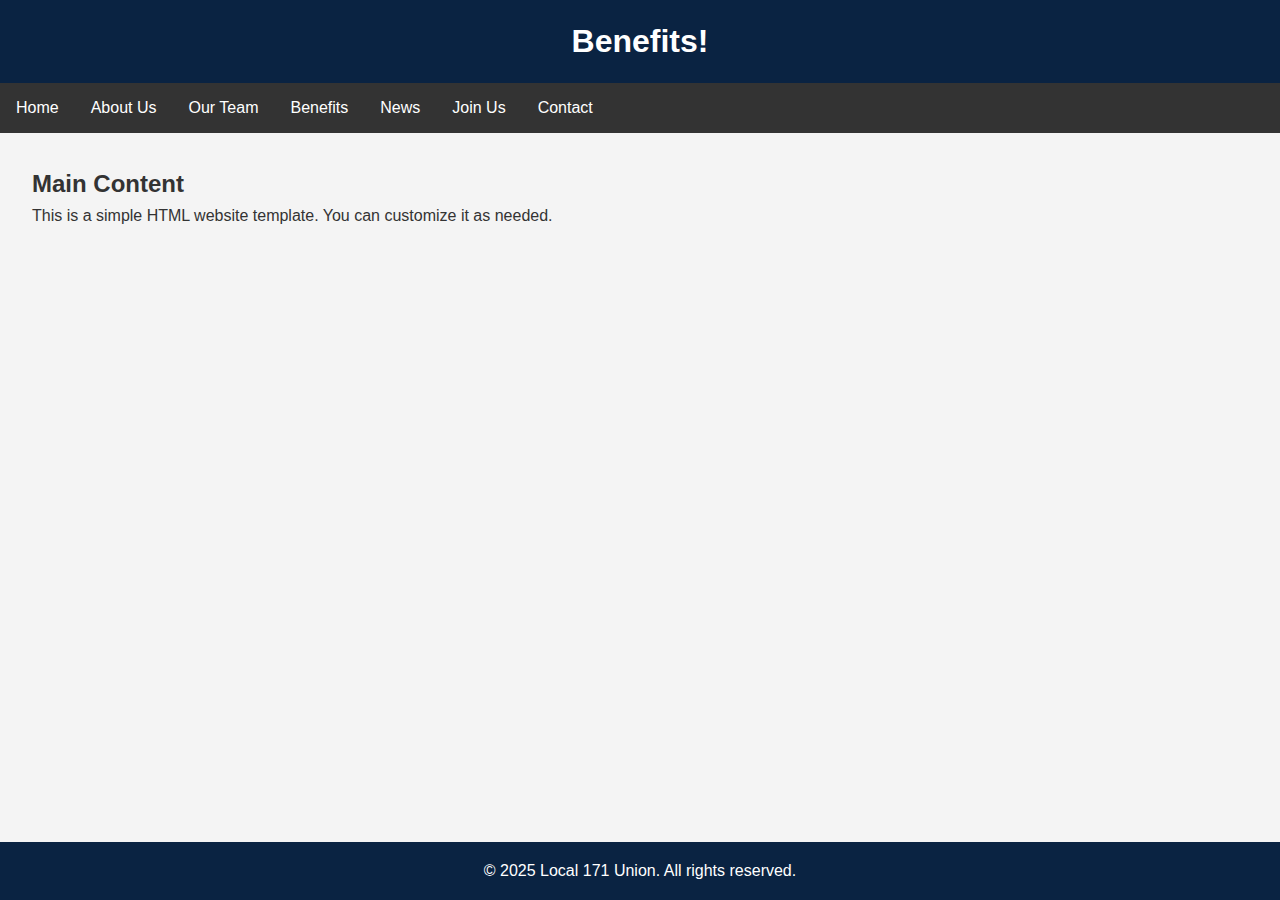
<file: Benefits.html>
<!DOCTYPE html>
<html lang="en">
<head>
  <meta charset="UTF-8" />
  <meta name="viewport" content="width=device-width, initial-scale=1.0" />
  <title>Simple Website</title>
  <link rel="stylesheet" href="benefits.css" />
</head>
<body>
  <header>
    <h1>Benefits!
    </h1>
  </header>

  <nav>
    <a href="index.html">Home</a>
    <a href="about_us.html">About Us</a>
    <a href="our_team.html">Our Team</a>
    <a href="benefits.html">Benefits</a>
    <a href="news.html">News</a>
    <a href="join_us.html">Join Us</a>
    <a href="contact.html">Contact</a>
  </nav>

  <main>
    <h2>Main Content</h2>
    <p>This is a simple HTML website template. You can customize it as needed.</p>
  </main>

  <footer>
    &copy; 2025 Local 171 Union. All rights reserved.
  </footer>
</body>
</html>
</file>
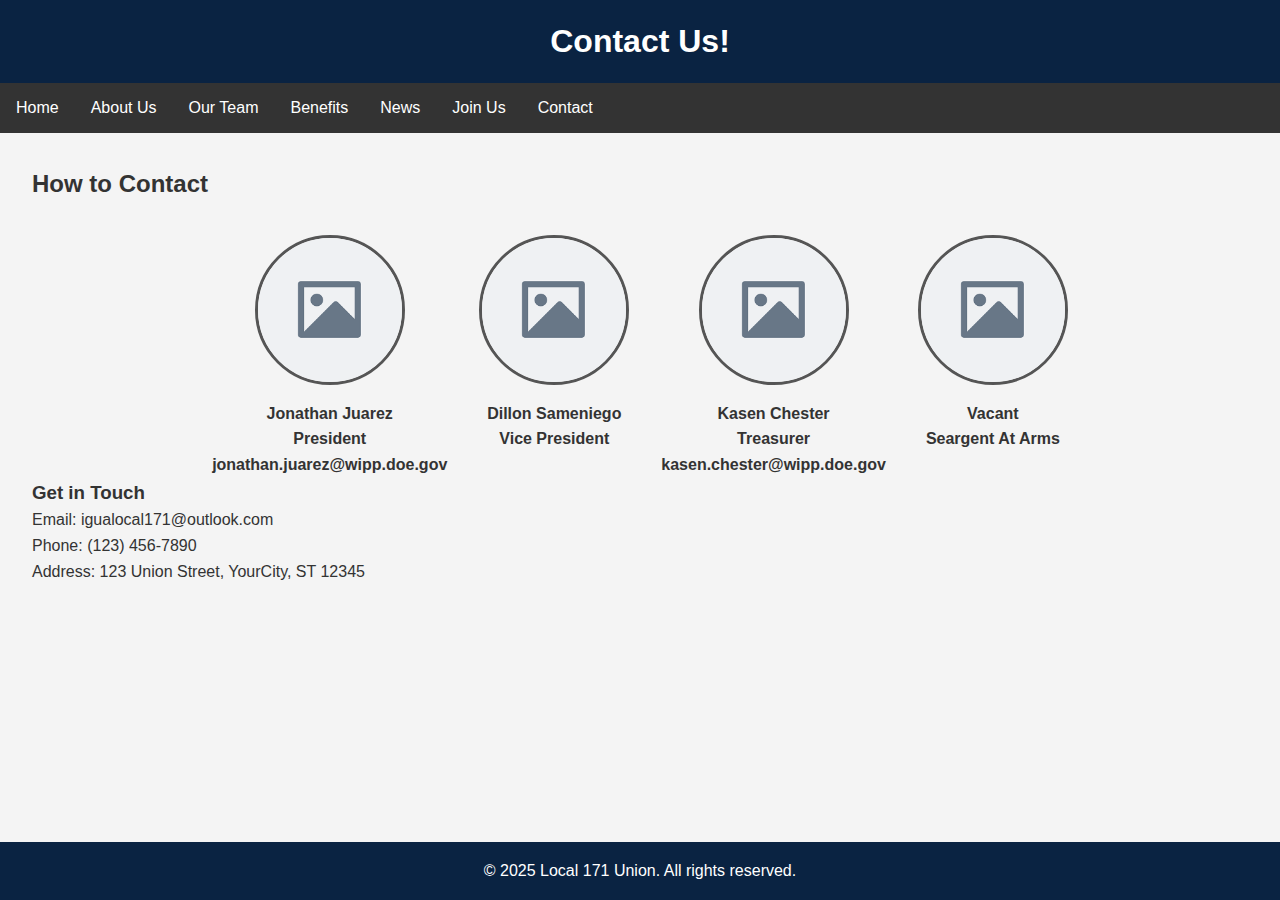
<file: Contact.html>
<!DOCTYPE html>
<html lang="en">
<head>
  <meta charset="UTF-8" />
  <meta name="viewport" content="width=device-width, initial-scale=1.0" />
  <title>Contact Us</title>
  <link rel="stylesheet" href="contact.css" />
</head>
<body>
  <header>
    <h1>Contact Us!</h1>
  </header>

  <nav>
    <a href="index.html">Home</a>
    <a href="about_us.html">About Us</a>
    <a href="our_team.html">Our Team</a>
    <a href="benefits.html">Benefits</a>
    <a href="news.html">News</a>
    <a href="join_us.html">Join Us</a>
    <a href="contact.html">Contact</a>
  </nav>

  <main>
    <h2>How to Contact</h2>
    <div class="portrait-row">
      <figure>
        <img src="placeholder.PNG" alt="Contact 1" class="portrait" />
        <figcaption>Jonathan Juarez<br>President<br>jonathan.juarez@wipp.doe.gov</figcaption>
      </figure>
      <figure>
        <img src="placeholder.PNG" alt="Contact 2" class="portrait" />
        <figcaption>Dillon Sameniego<br>Vice President</figcaption>
      </figure>
      <figure>
        <img src="placeholder.PNG" alt="Contact 3" class="portrait" />
        <figcaption>Kasen Chester<br>Treasurer<br>kasen.chester@wipp.doe.gov</figcaption>
      </figure>
      <figure>
        <img src="placeholder.PNG" alt="Contact 4" class="portrait" />
        <figcaption>Vacant<br>Seargent At Arms</figcaption>
      </figure>
    </div>

    <section>
      <h3>Get in Touch</h3>
      <p>Email: igualocal171@outlook.com</p>
      <p>Phone: (123) 456-7890</p>
      <p>Address: 123 Union Street, YourCity, ST 12345</p>
    </section>
  </main>

  <footer>
    &copy; 2025 Local 171 Union. All rights reserved.
  </footer>
</body>
</html>
</file>
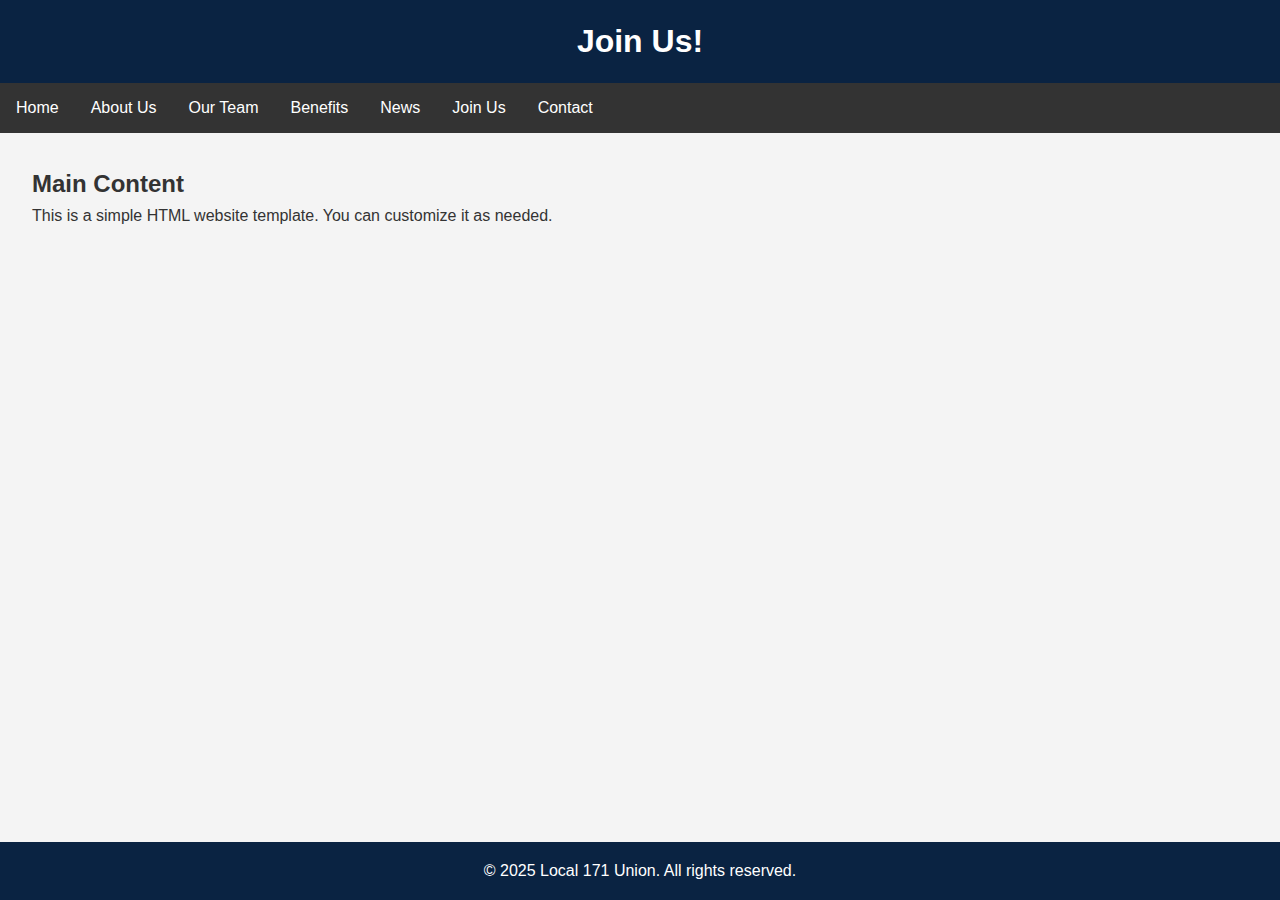
<file: Join_Us.html>
<!DOCTYPE html>
<html lang="en">
<head>
  <meta charset="UTF-8" />
  <meta name="viewport" content="width=device-width, initial-scale=1.0" />
  <title>Simple Website</title>
  <link rel="stylesheet" href="join_us.css" />
</head>
<body>
  <header>
    <h1>Join Us!
    </h1>
  </header>

  <nav>
    <a href="index.html">Home</a>
    <a href="about_us.html">About Us</a>
    <a href="our_team.html">Our Team</a>
    <a href="benefits.html">Benefits</a>
    <a href="news.html">News</a>
    <a href="join_us.html">Join Us</a>
    <a href="contact.html">Contact</a>
  </nav>

  <main>
    <h2>Main Content</h2>
    <p>This is a simple HTML website template. You can customize it as needed.</p>
  </main>

  <footer>
    &copy; 2025 Local 171 Union. All rights reserved.
  </footer>
</body>
</html>
</file>
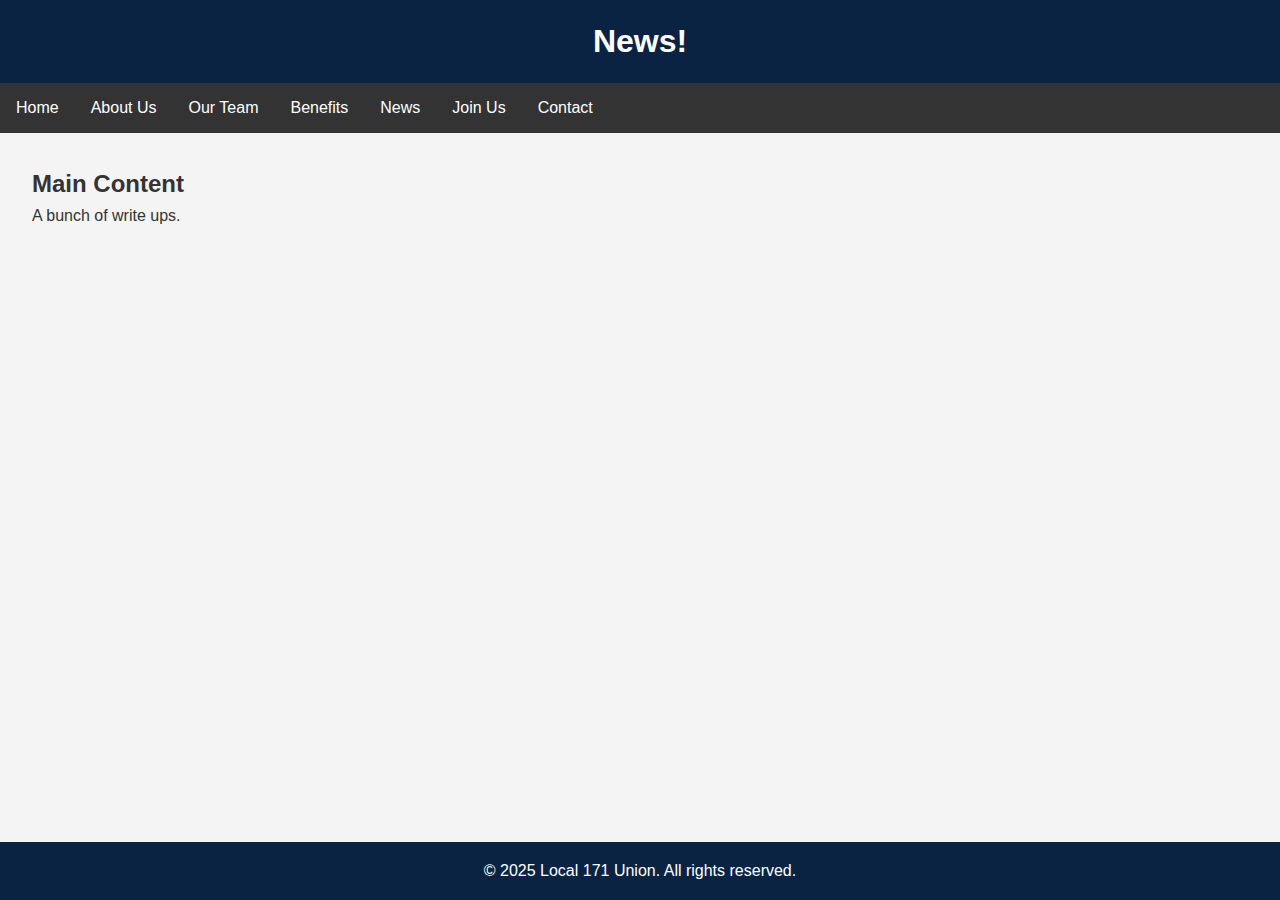
<file: News.html>
<!DOCTYPE html>
<html lang="en">
<head>
  <meta charset="UTF-8" />
  <meta name="viewport" content="width=device-width, initial-scale=1.0" />
  <title>Simple Website</title>
  <link rel="stylesheet" href="news.css" />
</head>
<body>
  <header>
    <h1>News!
    </h1>
  </header>

  <nav>
    <a href="index.html">Home</a>
    <a href="about_us.html">About Us</a>
    <a href="our_team.html">Our Team</a>
    <a href="benefits.html">Benefits</a>
    <a href="news.html">News</a>
    <a href="join_us.html">Join Us</a>
    <a href="contact.html">Contact</a>
  </nav>

  <main>
    <h2>Main Content</h2>
    <p>A bunch of write ups.</p>
  </main>

  <footer>
    &copy; 2025 Local 171 Union. All rights reserved.
  </footer>
</body>
</html>
</file>
<file: benefits.css>
/* General Reset and Base Styles */
* {
  margin: 0;
  padding: 0;
  box-sizing: border-box;
}

body {
  font-family: Arial, sans-serif;
  background-color: #f4f4f4;
  color: #333;
  line-height: 1.6;
}

/* Header */
header {
  background-color: #0a2342;
  color: white;
  padding: 1rem 0;
  text-align: center;
}

/* Navigation */
nav {
  background-color: #333;
  overflow: hidden;
}

nav a {
  float: left;
  display: block;
  color: white;
  text-align: center;
  padding: 0.75rem 1rem;
  text-decoration: none;
}

nav a:hover {
  background-color: #575757;
}

/* Main Content */
main {
  padding: 2rem;
}

/* Footer */
footer {
  background-color: #0a2342;
  color: white;
  text-align: center;
  padding: 1rem;
  position: fixed;
  width: 100%;
  bottom: 0;
}
</file>
<file: contact.css>
/* General Reset and Base Styles */
* {
  margin: 0;
  padding: 0;
  box-sizing: border-box;
}

body {
  font-family: Arial, sans-serif;
  background-color: #f4f4f4;
  color: #333;
  line-height: 1.6;
}

/* Header */
header {
  background-color: #0a2342;
  color: white;
  padding: 1rem 0;
  text-align: center;
}

/* Navigation */
nav {
  background-color: #333;
  overflow: hidden;
}

nav a {
  float: left;
  display: block;
  color: white;
  text-align: center;
  padding: 0.75rem 1rem;
  text-decoration: none;
}

nav a:hover {
  background-color: #575757;
}

/* Main Content */
main {
  padding: 2rem;
}

/* Footer */
footer {
  background-color: #0a2342;
  color: white;
  text-align: center;
  padding: 1rem;
  position: fixed;
  width: 100%;
  bottom: 0;
}

.portrait-row {
  display: flex;
  justify-content: center;
  gap: 2rem;
  flex-wrap: wrap;
  margin-top: 2rem;
}

figure {
  text-align: center;
}

.portrait {
  width: 150px;
  height: 150px;
  object-fit: cover;
  border-radius: 50%;
  border: 3px solid #555;
}

figcaption {
  margin-top: 0.5rem;
  font-weight: bold;
}
</file>
<file: join_us.css>
/* General Reset and Base Styles */
* {
  margin: 0;
  padding: 0;
  box-sizing: border-box;
}

body {
  font-family: Arial, sans-serif;
  background-color: #f4f4f4;
  color: #333;
  line-height: 1.6;
}

/* Header */
header {
  background-color: #0a2342;
  color: white;
  padding: 1rem 0;
  text-align: center;
}

/* Navigation */
nav {
  background-color: #333;
  overflow: hidden;
}

nav a {
  float: left;
  display: block;
  color: white;
  text-align: center;
  padding: 0.75rem 1rem;
  text-decoration: none;
}

nav a:hover {
  background-color: #575757;
}

/* Main Content */
main {
  padding: 2rem;
}

/* Footer */
footer {
  background-color: #0a2342;
  color: white;
  text-align: center;
  padding: 1rem;
  position: fixed;
  width: 100%;
  bottom: 0;
}
</file>
<file: news.css>
/* General Reset and Base Styles */
* {
  margin: 0;
  padding: 0;
  box-sizing: border-box;
}

body {
  font-family: Arial, sans-serif;
  background-color: #f4f4f4;
  color: #333;
  line-height: 1.6;
}

/* Header */
header {
  background-color: #0a2342;
  color: white;
  padding: 1rem 0;
  text-align: center;
}

/* Navigation */
nav {
  background-color: #333;
  overflow: hidden;
}

nav a {
  float: left;
  display: block;
  color: white;
  text-align: center;
  padding: 0.75rem 1rem;
  text-decoration: none;
}

nav a:hover {
  background-color: #575757;
}

/* Main Content */
main {
  padding: 2rem;
}

/* Footer */
footer {
  background-color: #0a2342;
  color: white;
  text-align: center;
  padding: 1rem;
  position: fixed;
  width: 100%;
  bottom: 0;
}
</file>
